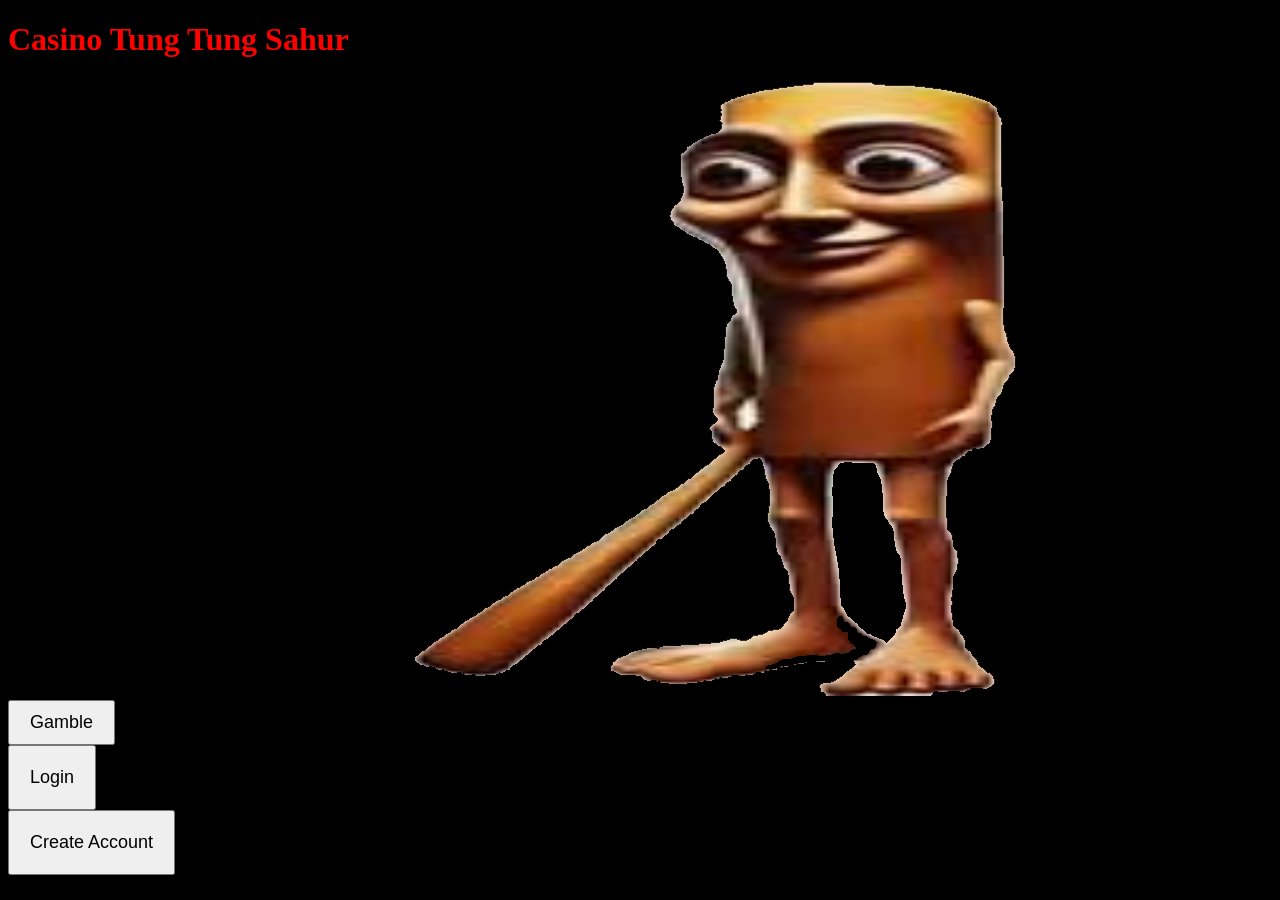
<file: templates/index.html>
<!DOCTYPE html>
<html>
<head>
    <title>Casino Tung Tung Sahur</title>
    <link rel="stylesheet" href="/static/style.css">
</head>
<body>

    <h1>Casino Tung Tung Sahur</h1>

    <img src="/static/tungtungtungsahur.png">

    <div class="buttons">

        <!-- Gamble Button -->
        <form action="/gambling" method="get">

            <input type="hidden" name="balance" value="100">

            <button class="files-button" name="bet" value="0">
                Gamble
            </button>

        </form>

        <!-- Login Button -->
        <form action="/login" method="get">

            <button class="login-button">
                Login
            </button>

        </form>

        <!-- Create Account Button -->
        <form action="/register" method="get">

            <button class="register-button">
                Create Account
            </button>

        </form>

    </div>

</body>
</html>
</file>
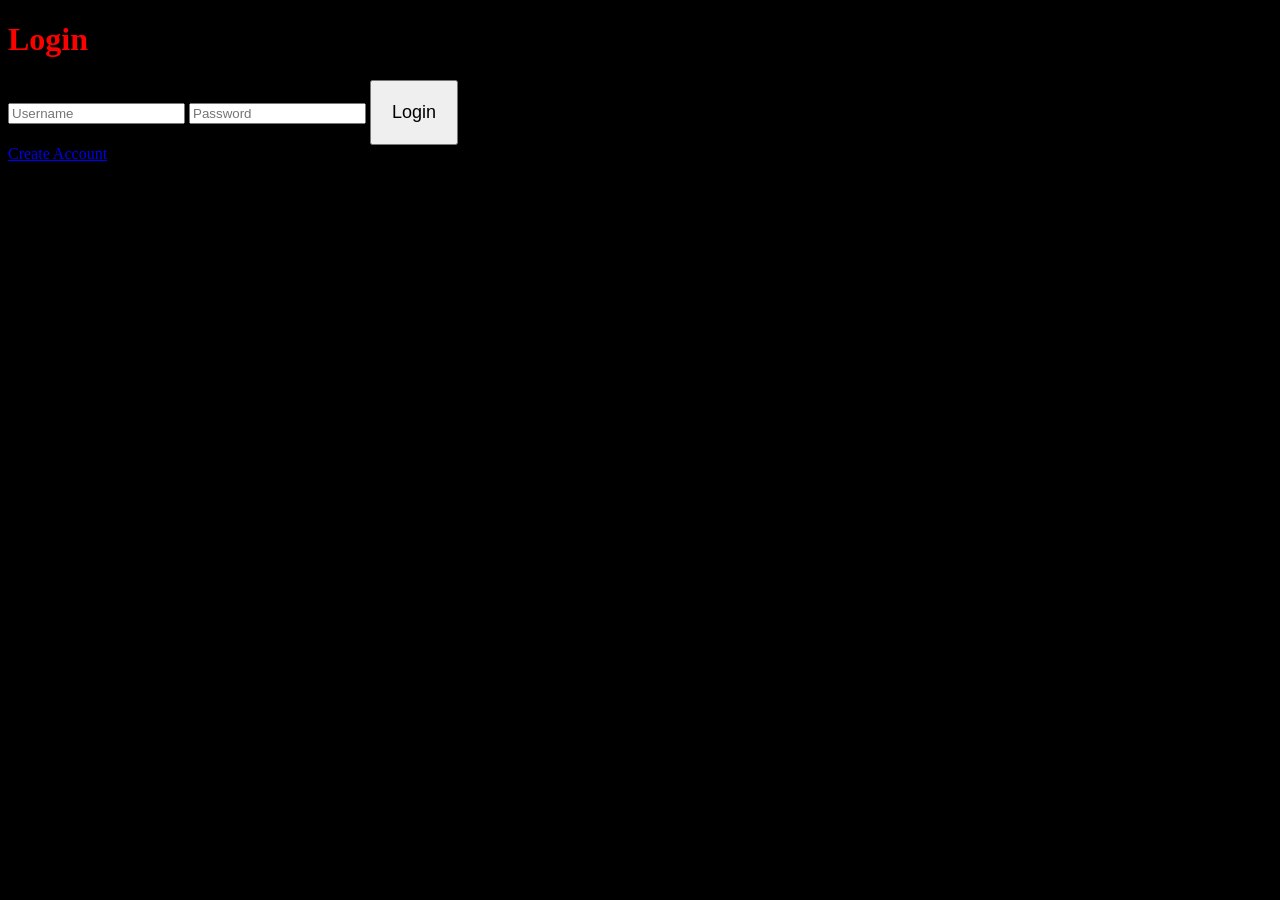
<file: templates/login.html>
<!DOCTYPE html>
<html>
<head>
    <title>Login</title>
    <link rel="stylesheet" href="/static/style.css">
</head>
<body>

    <div class="container">

        <h1>Login</h1>

        <form action="/login" method="post">

            <input
                type="text"
                name="username"
                placeholder="Username"
                required
            >

            <input
                type="password"
                name="password"
                placeholder="Password"
                required
            >

            <button type="submit">
                Login
            </button>

        </form>

        <a href="/register">
            Create Account
        </a>

    </div>

</body>
</html>
</file>
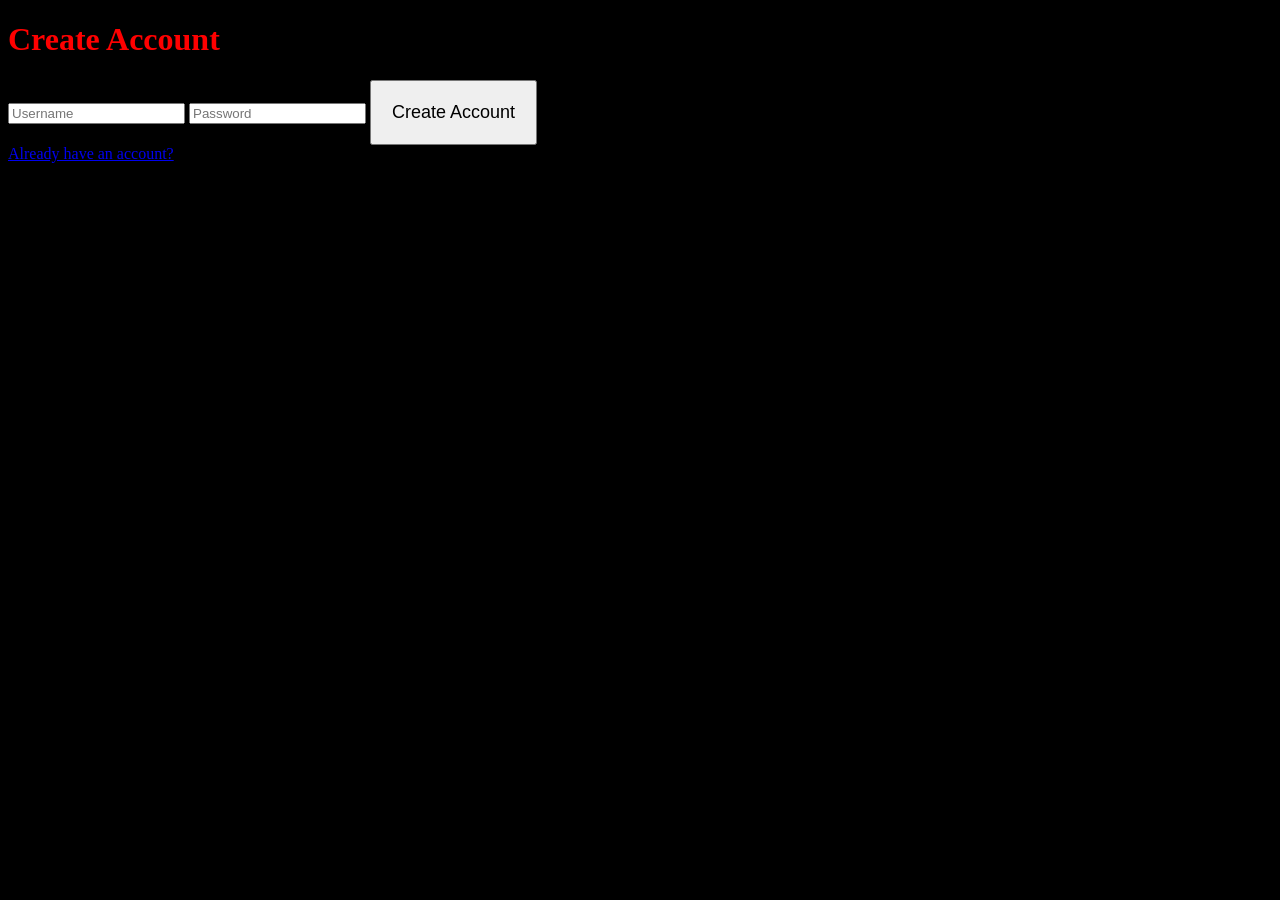
<file: templates/register.html>
<!DOCTYPE html>
<html>
<head>
    <title>Create Account</title>
    <link rel="stylesheet" href="/static/style.css">
</head>
<body>

    <div class="container">

        <h1>Create Account</h1>

        <form action="/register" method="post">

            <input
                type="text"
                name="username"
                placeholder="Username"
                required
            >

            <input
                type="password"
                name="password"
                placeholder="Password"
                required
            >

            <button type="submit">
                Create Account
            </button>

        </form>

        <a href="/login">
            Already have an account?
        </a>

    </div>

</body>
</html>
</file>
<file: static/style.css>
body {
    background-color: black;
    color: red;
}
.center-imglogo {
    display: block;
    margin-left: auto;
    margin-right: auto;
    width: 500px;
    height: 100px;
}
.center-imgmap {
    display: block;
    margin-left: auto;
    margin-right: auto;
}
.center-text {
    text-align: center;
}
.files-button {
    display: block;
    padding: 10px 20px;
    font-size: 18px;
}

.grid {
    display: grid;
    grid-template-columns: repeat(3, 100px);
    gap: 10px;
    justify-content: center;
    margin-top: 20px;
}

button {
    padding: 20px;
    font-size: 18px;
    cursor: pointer;
}

.red {
    background-color: red;
    color: white;
}

.green {
    background-color: green;
    color: white;
}
</file>
